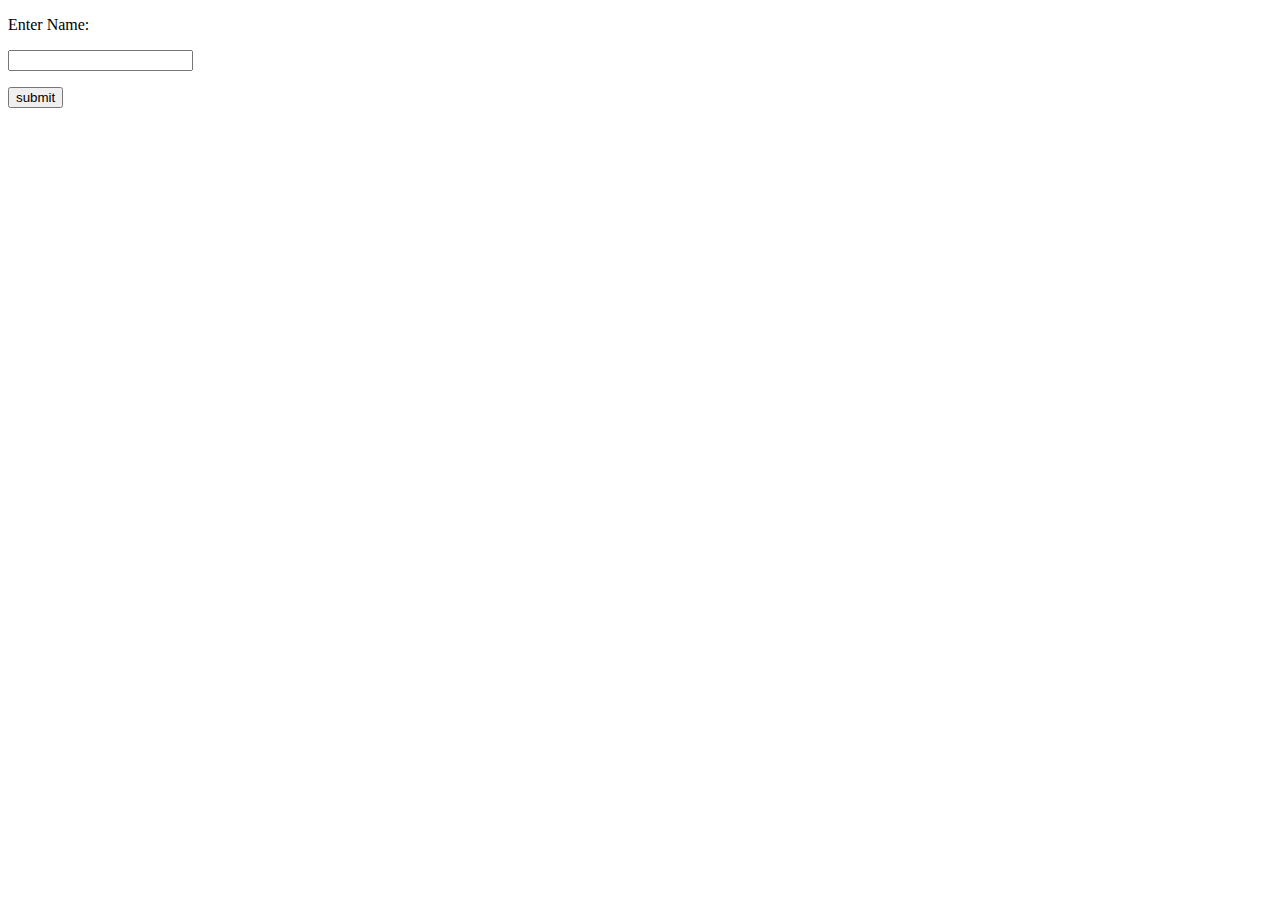
<file: recruiting/login.html>
<!DOCTYPE html>
<html>
   <body>
      <form action = "http://127.0.0.1:5000/login" method = "post">
         <p>Enter Name:</p>
         <p><input type = "text" name = "nm" /></p>
         <p><input type = "submit" value = "submit" /></p>
      </form>
   </body>
</html>
</file>
